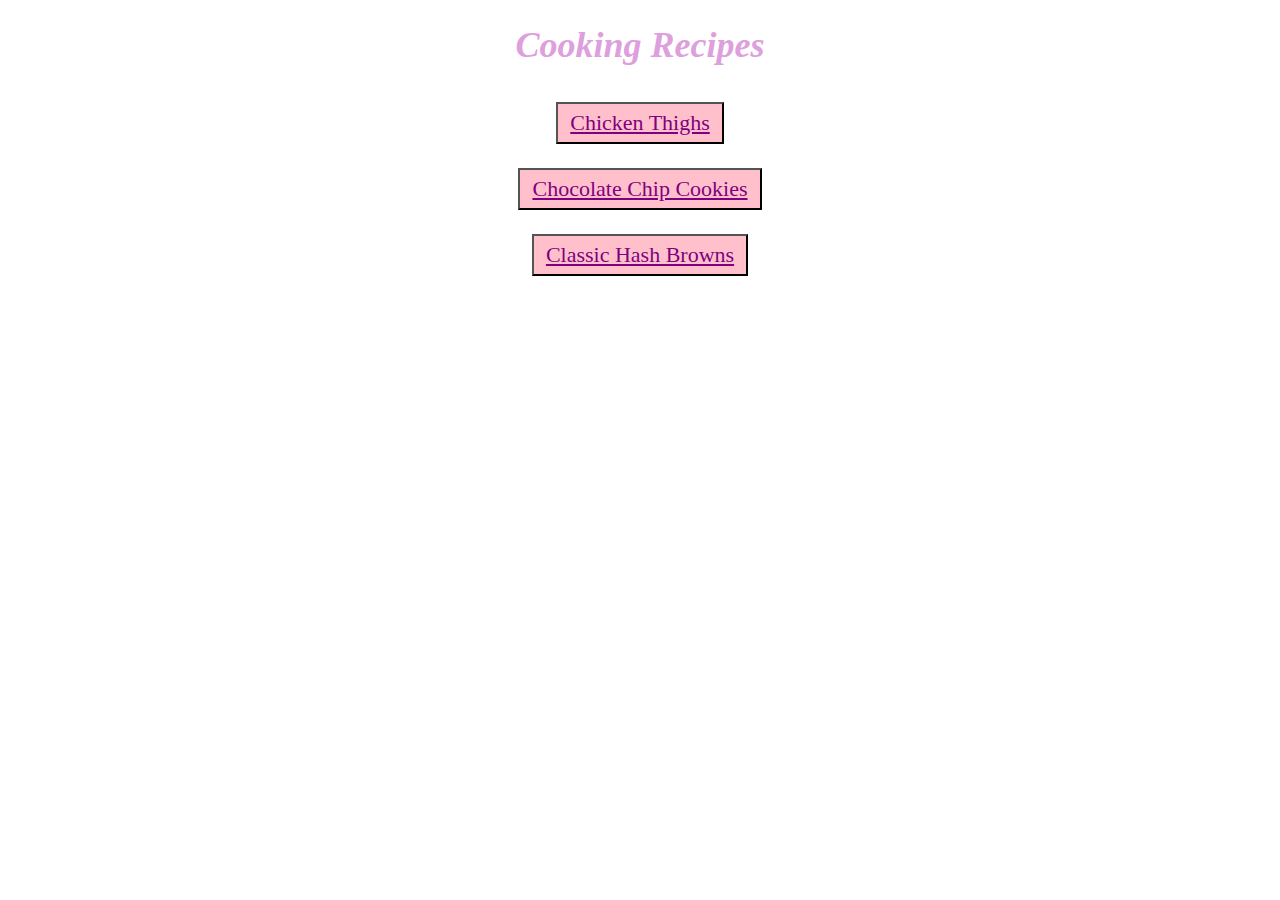
<file: index.html>
<!DOCTYPE html>
<html lang="en">
<head>
    <meta charset="UTF-8">
    <meta http-equiv="X-UA-Compatible" content="IE=edge">
    <meta name="viewport" content="width=device-width, initial-scale=1.0">
    <link rel="stylesheet" href="styles.css">
    <title>Cooking Recipes</title>
</head>
<body>
    <em><h1 class="title">Cooking Recipes</h1></em>
    <div class="text-center"><button class="button"><a href="./recipes/chicken_thighs.html">Chicken Thighs</a></button></div>
    <div class="text-center"><button class="button"><a href="./recipes/cookies.html">Chocolate Chip Cookies</a></button></div>
    <div class="text-center"><button class="button"><a href="./recipes/hashbrown.html">Classic Hash Browns</a></button></div>
    
</body>
</html>
</file>
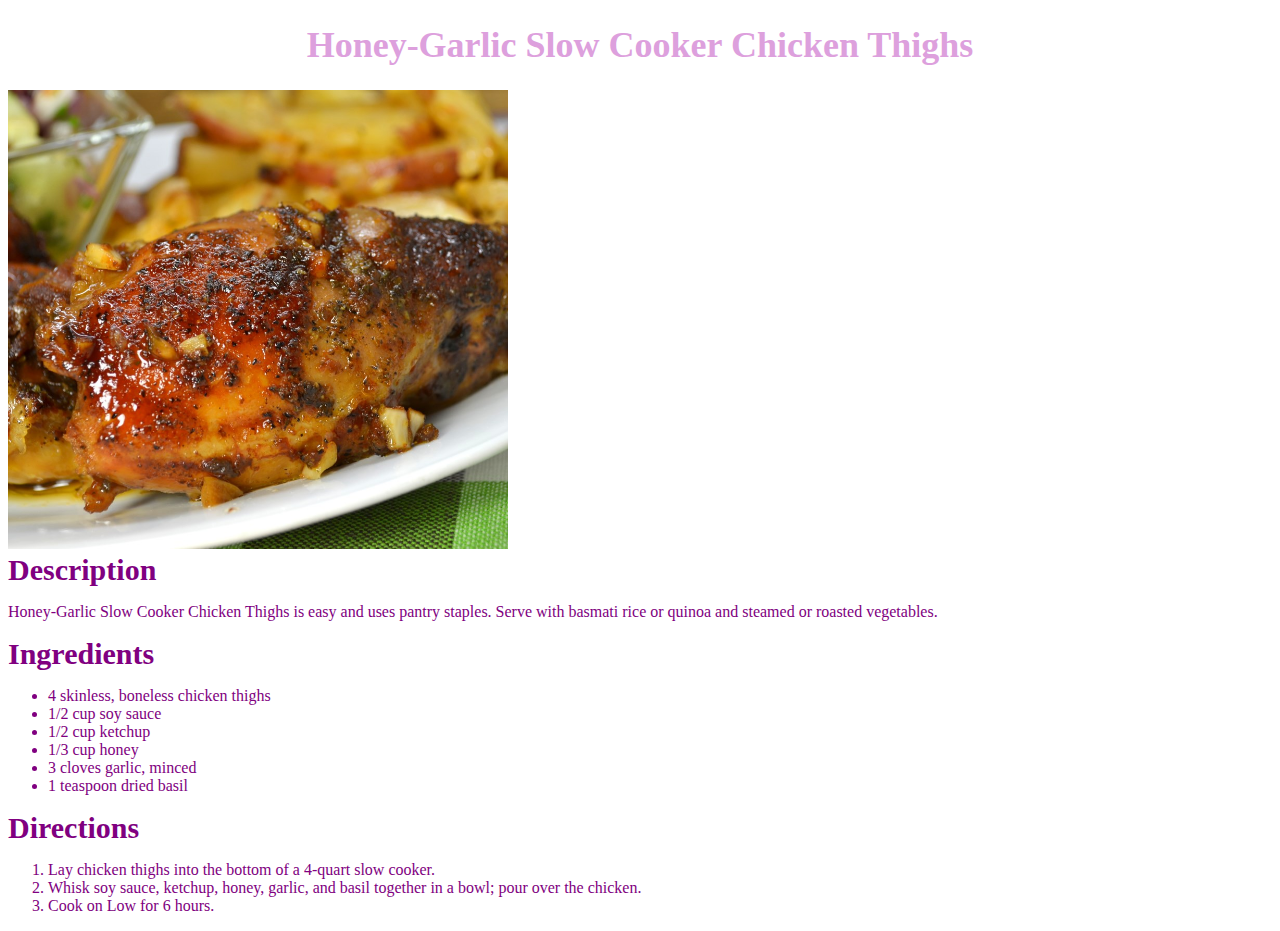
<file: recipes/chicken_thighs.html>
<!DOCTYPE html>
<html lang="en">
<head>
    <meta charset="UTF-8">
    <meta http-equiv="X-UA-Compatible" content="IE=edge">
    <meta name="viewport" content="width=device-width, initial-scale=1.0">
    <link rel="stylesheet" href="../styles.css">
    <title>Honey-Garlic Slow Cooker Chicken Thighs</title>
</head>

<body>

    <div class="title">Honey-Garlic Slow Cooker Chicken Thighs</div>

    <img src="chicken.jpeg" alt="chicken picture">

    <div class="heading">Description</div>
    <p> 
        Honey-Garlic Slow Cooker Chicken Thighs is easy and uses 
        pantry staples. Serve with basmati rice or 
        quinoa and steamed or roasted vegetables. 
    </p>

    <div class="heading">Ingredients</div>
    <ul>
        <li>4 skinless, boneless chicken thighs </li>
        <li>1/2 cup soy sauce</li>
        <li>1/2 cup ketchup</li>
        <li>1/3 cup honey</li>
        <li>3 cloves garlic, minced</li>
        <li> 1 teaspoon dried basil</li>
    </ul>

    <div class="heading">Directions</div>
    <ol>
        <li>Lay chicken thighs into the bottom of a 4-quart slow cooker. </li>
        <li>Whisk soy sauce, ketchup, honey, garlic, and basil together in a bowl; pour over the chicken.</li>
        <li>Cook on Low for 6 hours.</li>
    </ol>

</body>
</html>
</file>
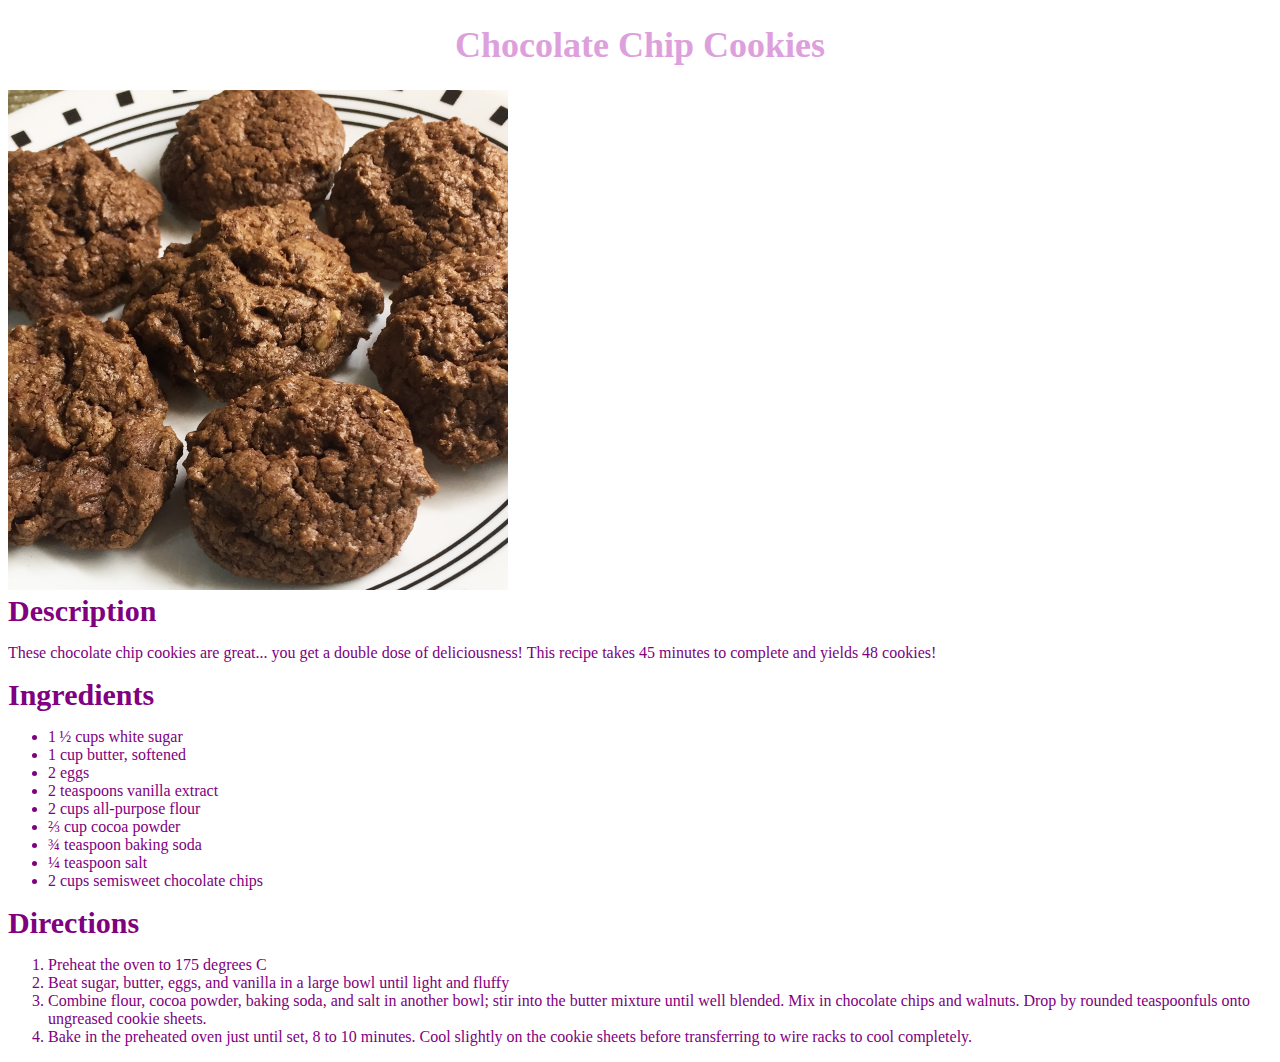
<file: recipes/cookies.html>
<!DOCTYPE html>
<html lang="en">
<head>
    <meta charset="UTF-8">
    <meta http-equiv="X-UA-Compatible" content="IE=edge">
    <meta name="viewport" content="width=device-width, initial-scale=1.0">
    <link rel="stylesheet" href="../styles.css">
    <title>Chocolate Chip Cookies</title>
</head>
<body>

    <div class="title">Chocolate Chip Cookies</div>

    <img src="cookie_pic.jpeg" alt="cookie picture">

    <div class="heading">Description</div>

    <p>
        These chocolate chip cookies are great... 
        you get a double dose of deliciousness! This recipe takes
        45 minutes to complete and yields 48 cookies!
    </p>
    
    <div class="heading">Ingredients</div>
    <ul>
        <li>1 ½ cups white sugar</li>
        <li>1 cup butter, softened</li>
        <li>2 eggs</li>
        <li>2 teaspoons vanilla extract</li>
        <li>2 cups all-purpose flour</li>
        <li>⅔ cup cocoa powder</li>
        <li>¾ teaspoon baking soda</li>
        <li>¼ teaspoon salt</li>
        <li>2 cups semisweet chocolate chips</li>
    </ul>

    <div class="heading">Directions</div>
    <ol>
        <li>Preheat the oven to 175 degrees C</li>
        <li>Beat sugar, butter, eggs, and vanilla in a large bowl
             until light and fluffy</li>
        <li>Combine flour, cocoa powder, baking soda, and salt in
            another bowl; stir into the butter mixture until well blended. 
            Mix in chocolate chips and walnuts. Drop by rounded teaspoonfuls
             onto ungreased cookie sheets.</li>
        <li>Bake in the preheated oven just until set, 8 to 10 minutes.
            Cool slightly on the cookie sheets before transferring to
            wire racks to cool completely.</li>
    </ol>
</body>
</html>
</file>
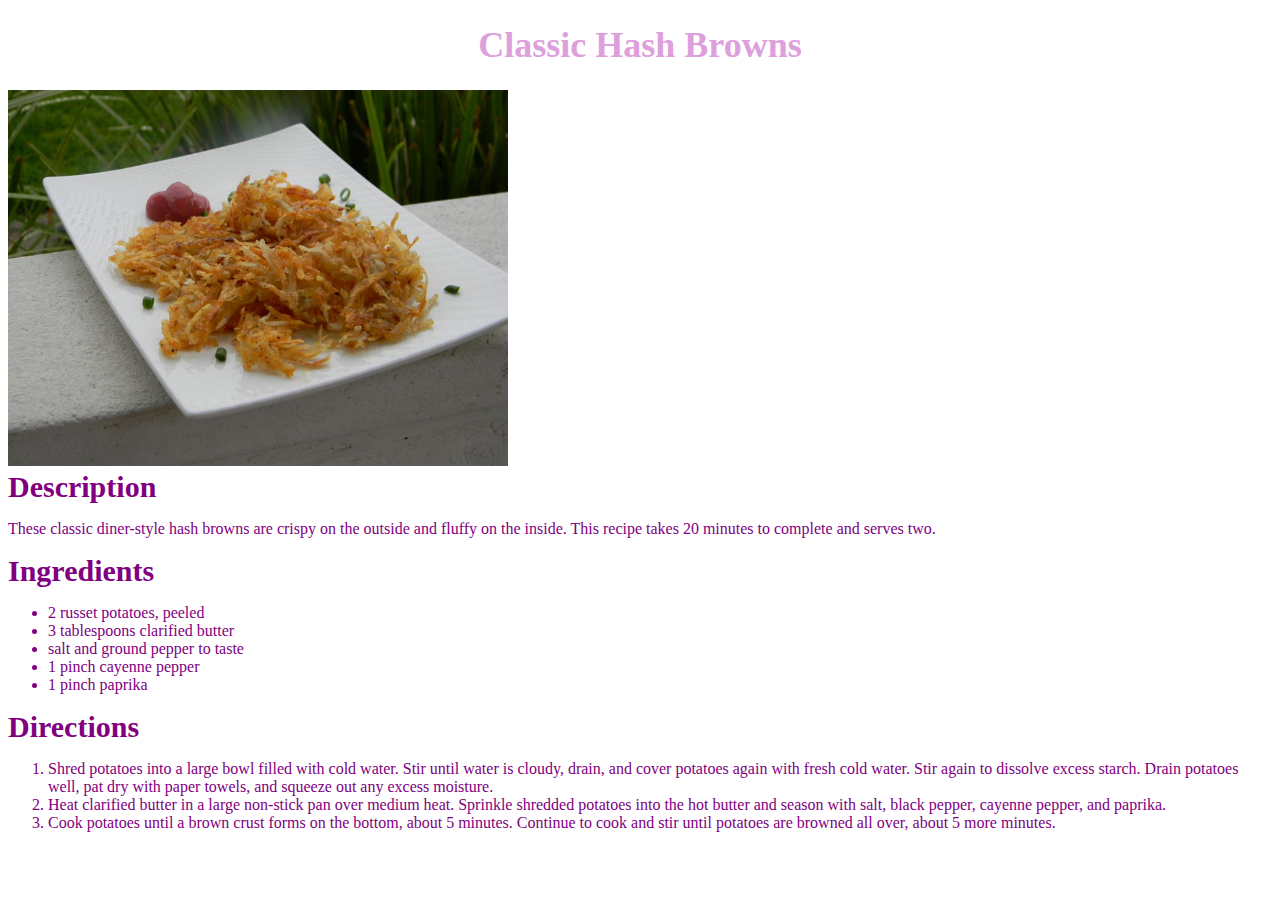
<file: recipes/hashbrown.html>
<!DOCTYPE html>
<html lang="en">
<head>
    <meta charset="UTF-8">
    <meta http-equiv="X-UA-Compatible" content="IE=edge">
    <meta name="viewport" content="width=device-width, initial-scale=1.0">
    <link rel="stylesheet" href="../styles.css">
    <title>Classic Hash Browns</title>
</head>
<body>
    <div class="title">Classic Hash Browns</div>

    <img src="hashbrown_pic.png" alt="hashbrown picture">

    <div class="heading">Description</div>
    <p>
        These classic diner-style hash browns
        are crispy on the outside and fluffy on the inside.
        This recipe takes 20 minutes to complete and serves two.
    </p>

    <div class="heading">Ingredients</div>
    <ul>
        <li> 2 russet potatoes, peeled</li>
        <li> 3 tablespoons clarified butter</li>
        <li> salt and ground pepper to taste</li>
        <li>1 pinch cayenne pepper</li>
        <li>1 pinch paprika</li>
    </ul>

    <div class="heading">Directions</div>
    <ol>
        <li>Shred potatoes into a large bowl filled with cold water. 
            Stir until water is cloudy, drain, and cover potatoes
            again with fresh cold water. Stir again to dissolve 
            excess starch. Drain potatoes well, pat dry with 
            paper towels, and squeeze out any excess moisture.</li>
        <li>
            Heat clarified butter in a large non-stick pan 
            over medium heat. Sprinkle shredded potatoes into 
            the hot butter and season with salt, black pepper, 
            cayenne pepper, and paprika.</li>
        <li>
            Cook potatoes until a brown crust forms on the bottom,
            about 5 minutes. Continue to cook and stir until 
            potatoes are browned all over, about 5 more minutes.</li>
    </ol>
</body>
</html>
</file>
<file: styles.css>
*{
        color: purple;
        font-family: 'Times New Roman', Times, serif

}
.heading{
        font-size: 30px;
        font-weight: bold;

}
.title{
        font-size: 36px;
        text-align: center;
        font-weight: bolder;
        color: plum;
        margin: 24px;

}

.button{
        background-color: pink;
        color: black;
        font-size: 22px;
        padding: 6px 12px;
        margin: 12px;

}

.text-center{
        text-align: center;

}

img {
        height: auto;
        width: 500px;
}
</file>
